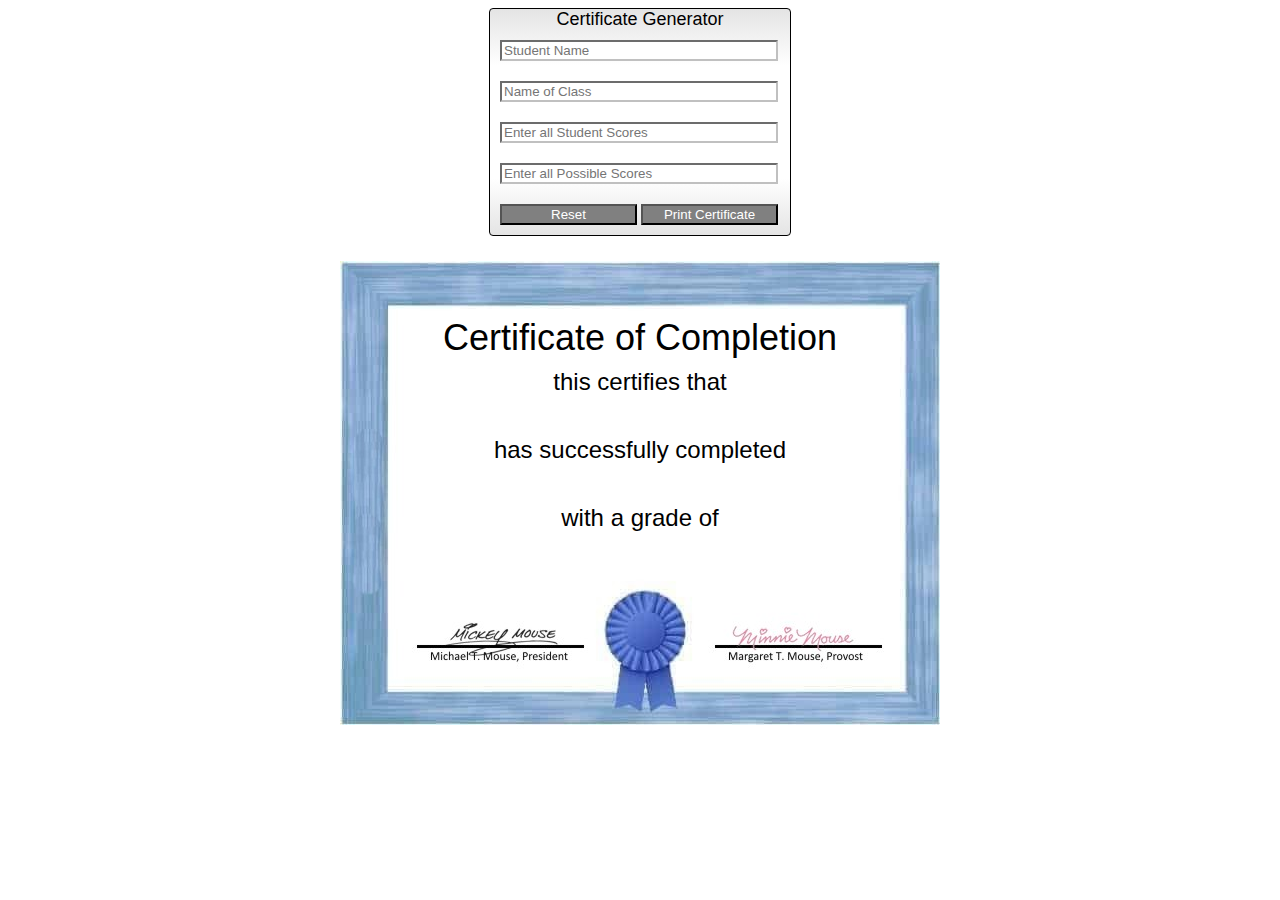
<file: week5/CertGenerator/index.html>
<!DOCTYPE html>
<html>
    <head>
        <title>Student Class Certificate Generator</title>
        <link rel='stylesheet' href='style.css'>
    </head>
    <body>
        <div class='student-wrapper'>
            <div class='title'>Certificate Generator</div>
            <div class='cell'>
                <input 
                    type='text' 
                    id='studentName'
                    placeholder='Student Name'
                    required
                    minlength='10'
                />
            </div>
            <div class='cell'>
                <input 
                    type='text'
                    id='className'
                    placeholder='Name of Class'
                    required
                    minlength='7'
                />
            </div>
            <div class='cell'>
                <input 
                    type='text'
                    id='studentScores'
                    placeholder='Enter all Student Scores'
                    required
                    minlength='1'
                />
            </div>
            <div class='cell'>
                <input 
                    type='text'
                    id='possibleScores'
                    placeholder='Enter all Possible Scores'
                    required
                    minlength='1'
                />
            </div>
            <div class='cell'>
                <button id='reset'>Reset</button>
                <button id='print'>Print Certificate</button>
            </div>
        </div>

        <div class='certificate-background'>
            <div  style='position:relative; top:50px;'>
                <div class='cert-title'>Certificate of Completion</div>
                <div class='cert-sub-title'>this certifies that</div>
                <div id='certStudentName' class='cert-data'>&nbsp;</div>
                <div class='cert-sub-title'>has successfully completed</div>
                <div id='certClassName' class='cert-data'>&nbsp;</div>
                <div class='cert-sub-title'>with a grade of</div>
                <div id='certGrade' class='cert-data'>&nbsp;</div>
            </div>
        </div>
    </body>
    <script src='./jscript.js'></script>
    <script src='./student.js'></script>
</html>
</file>
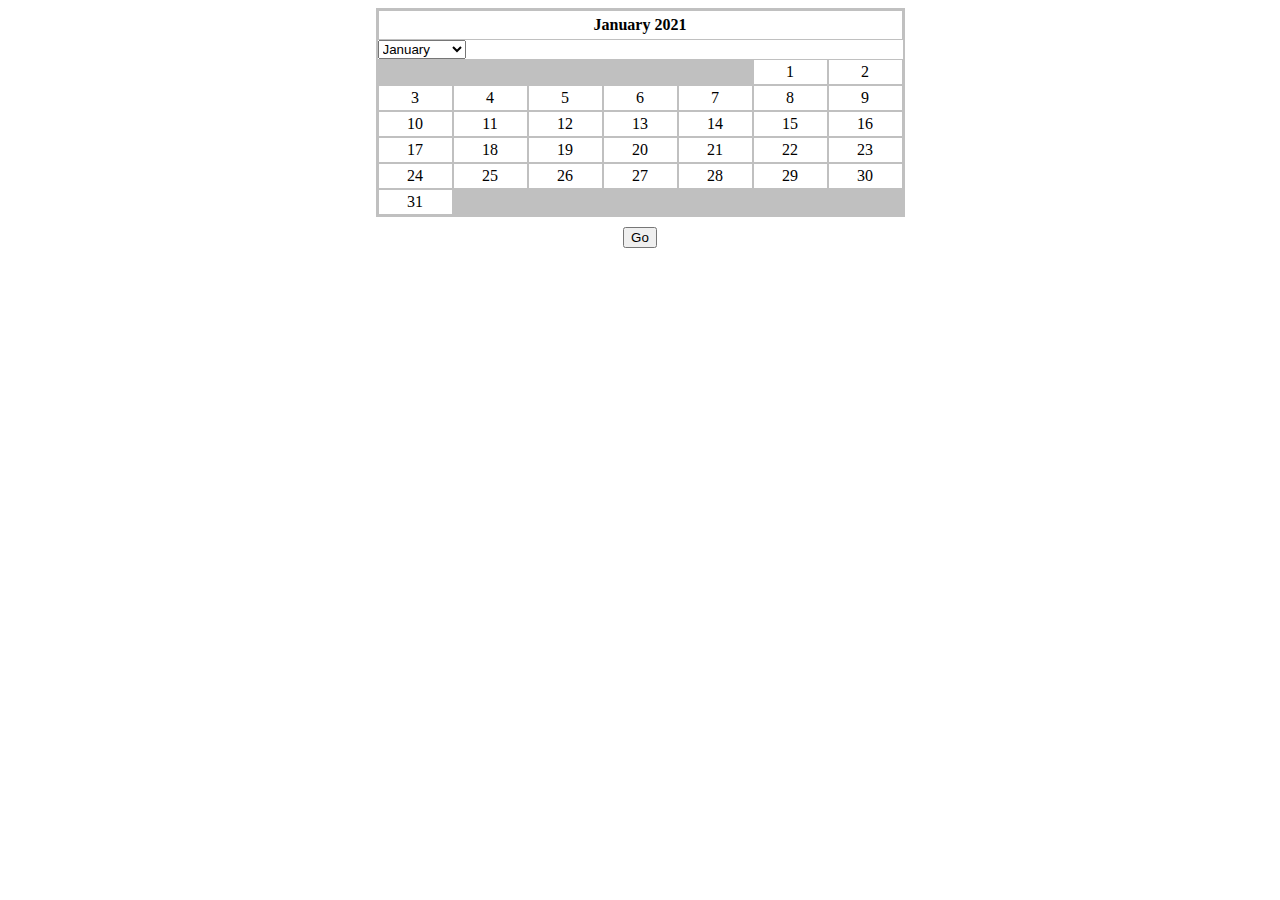
<file: week2/PerpetualCalendar/calendar.html>
<!-- Modify this page to use a select and an input to generate a calendar for any month and year -->

<!DOCTYPE html>
<html>
    <head>
        <title>Javascript Calendar</title>
        <link rel='stylesheet' href='calendar.css'>
    </head>
    <body>
        <div class='calendarWrapper'>
            <div class='calendarTitle'></div>
            <select id="dropdown">
                <option value="Jan">January</option>
                <option value="Feb">February</option>
                <option value="Mar">March</option>
                <option value="Apr">April</option>
                <option value="May">May</option>
                <option value="Jun">June</option>
                <option value="Jul">July</option>
                <option value="Aug">August</option>
                <option value="Sep">September</option>
                <option value="Oct">October</option>
                <option value="Nov">November</option>
                <option value="Dec">December</option>
            </select>
            <div class='calendar' id='calendarDays'></div>
        </div>
        <div class='button'>
            <button id="myButton" onclick="printCalendar()" type="click">Go</button>
        </div>
    </body>
    <script src='./calendar.js'></script>
</html>
</file>
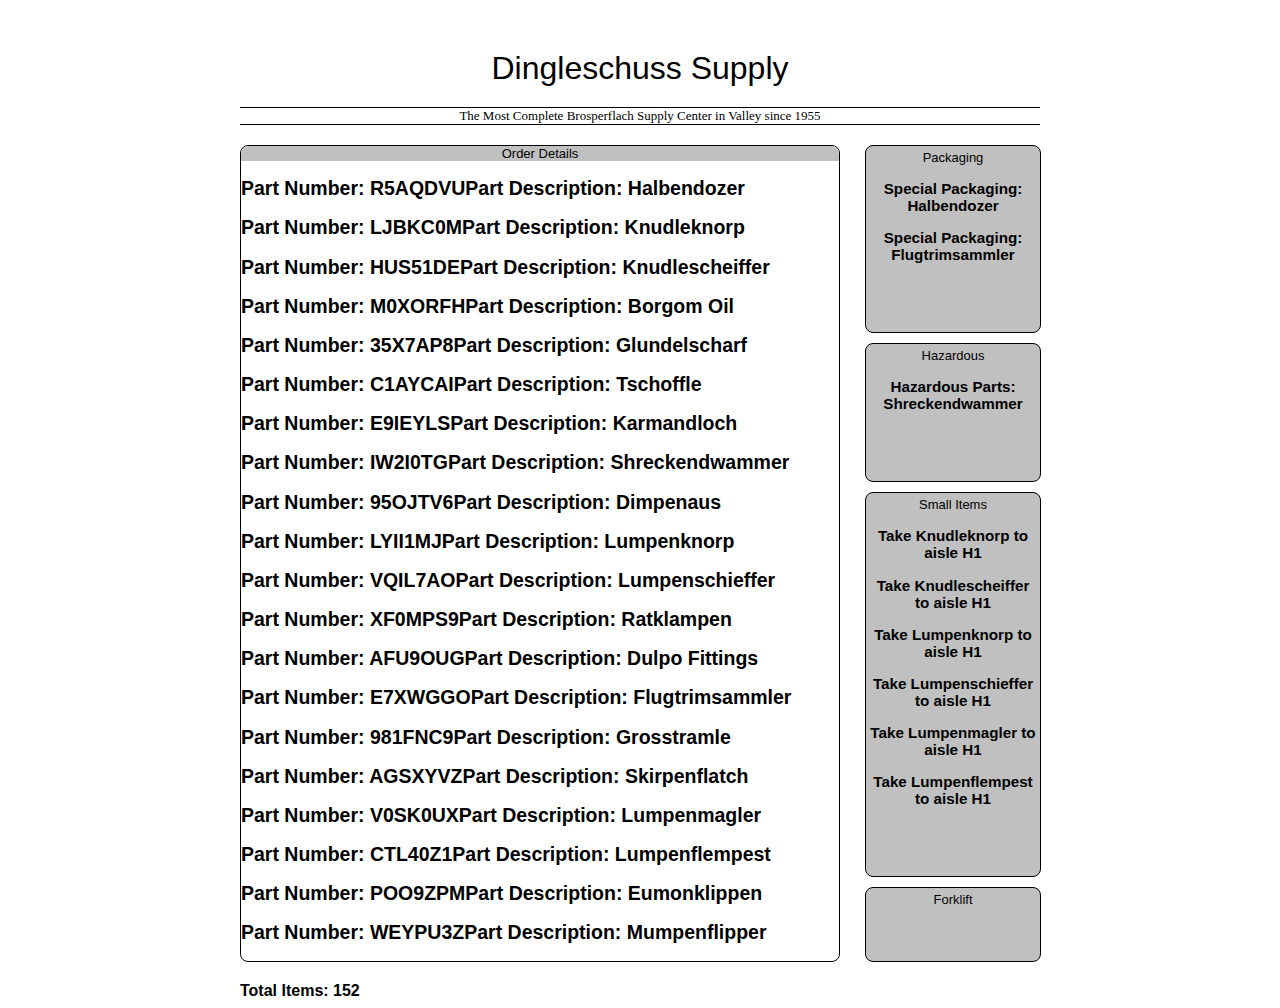
<file: week2/Warehouse/warehouse.html>
<!DOCTYPE html>
<html>
    <head>
        <title>Warehouse Ticket Generator</title>
        <link rel='stylesheet' href='warehouse.css'>
    </head>

    <body>
        <div class='letterhead'>Dingleschuss Supply</div>
        <div class='slogan'>The Most Complete Brosperflach Supply Center in Valley since 1955</div>
        <div class='orderWrapper'>
            <div id='orderDetails' class='orderDetails'>
                <div class='detailHeader'>Order Details</div>
                <div id='detailsList' class='detailsList'></div>
            </div>
            <div id='specialPackaging' class='sidebar'>Packaging</div>

            <div id='hazardousMaterials' class='sidebar'>Hazardous</div>

            <div id='smallItemsOnly' class='sidebar'>Small Items</div>

            <div id='forkiftNeeded' class='sidebar'>Forklift</div>

        </div>
        <div id='totalItems' class='bottomBar'>Total Items</div>

    </body>

    <script src='warehouse.js'></script>
</html>
</file>
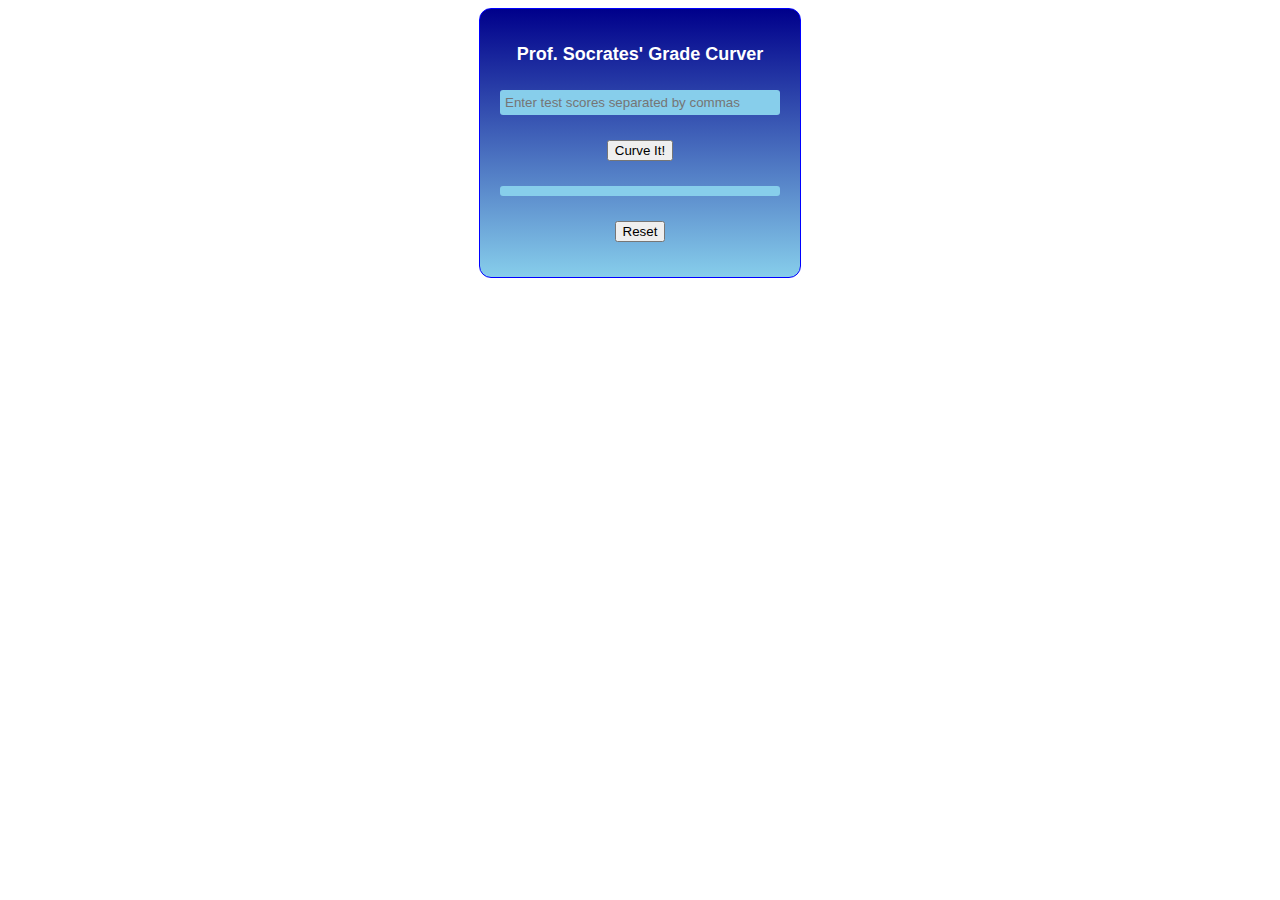
<file: week3/GradeCurve/gradeCurver.html>
<!DOCTYPE html>
<html>
    <head>
        <title>Grade Curver</title>
        <link rel='stylesheet' href='gradeCurver.css'>
    </head>

    <body>
        <div class='gradeWrapper'>
            <div class='gradeHeading'>Prof. Socrates' Grade Curver</div>

            <input 
                class='gradeInput'
                id='scores'
                type='text'
                style='width:90%;'
                placeholder='Enter test scores separated by commas'
            />
            
            <button id='submit' style="margin-top:25px;">Curve It!</button>
            
            <div id='grades' class='gradeDiv'></div>
            
            <button id='reset' style="margin-top:25px;margin-bottom:25px;">Reset</button>
        </div>
    </body>

    <script src='gradeCurver.js'></script>
</html>
</file>
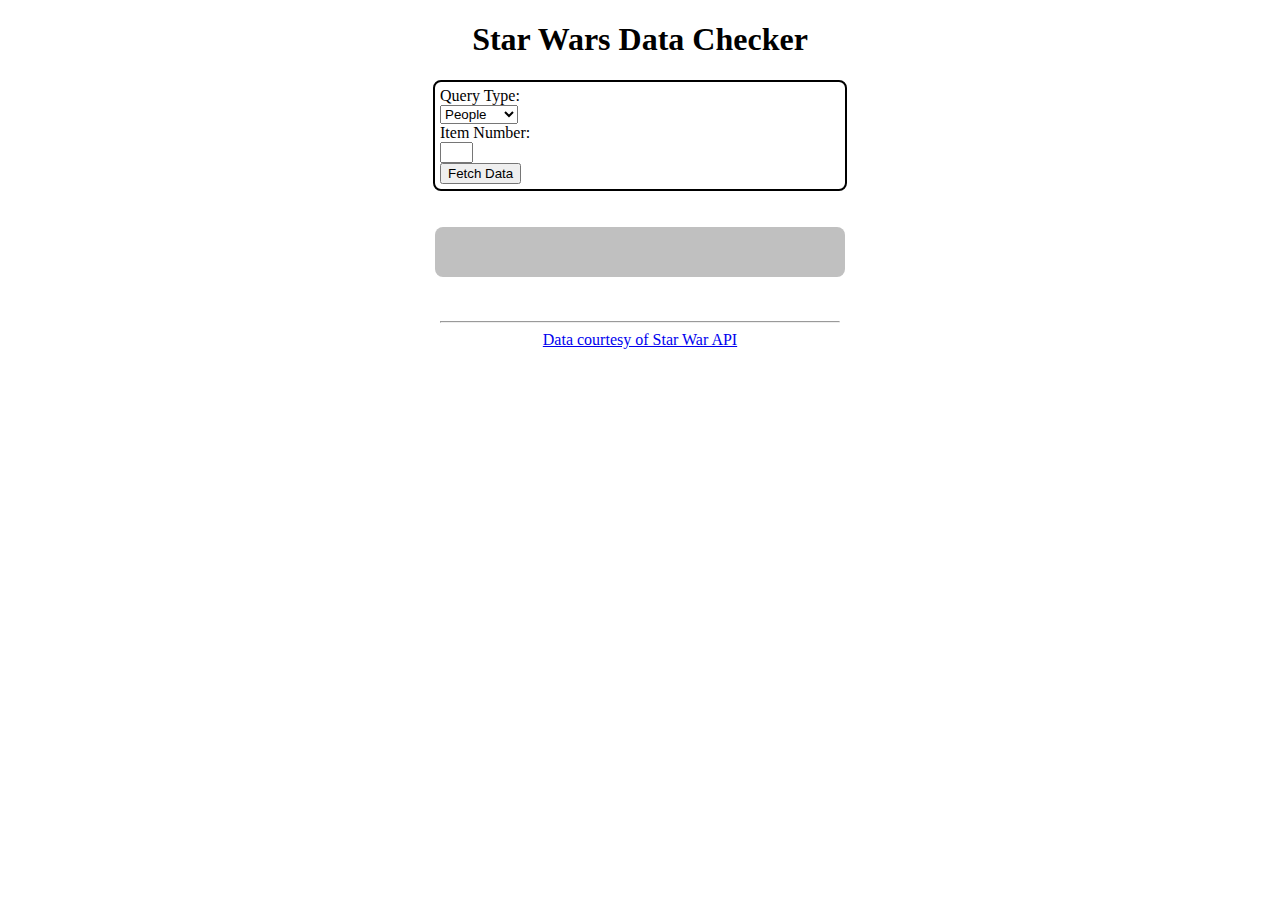
<file: week3/StarWars/starwars.html>
<!DOCTYPE html>
<html>
    <head>
        <link rel='stylesheet' href='starwars.css'>
    </head>
    <body>
        <h1 style='text-align:center;' id='title'>Star Wars Data Checker</h1>

        <div class='queryWrapper'>
            <div>Query Type:</div>
            <div>
                <select id='queryType'>
                    <option value='people'>People</option>
                    <option value='planets'>Planets</option>
                    <option value='starships'>Starships</option>
                </select>
            </div>
            <div>Item Number:</div>
            <div>
                <input type="number" style='width:25px' id='itemID' />
            </div>
            <div>
                <button id='fetchButton' onclick="fetchData()">Fetch Data</button>
            </div>
        </div>

        <br /><br />

        <div id='ResponseData' class='dataWrapper'>
            <div class='dataCellLabel' id='dataLabel1'></div>
            <div class='dataCell' id='dataValue1'></div>
            <div class='dataCellLabel' id='dataLabel2'></div>
            <div class='dataCell' id='dataValue2'></div>
        </div>

        <br /><br />
        
        <div class='footer'>
            <hr />
            <a href='https://swapi.dev/api/' target='_new'>Data courtesy of Star War API</a>
        </div>

        <script src='starwars.js'></script>
    </body>
</html>
</file>
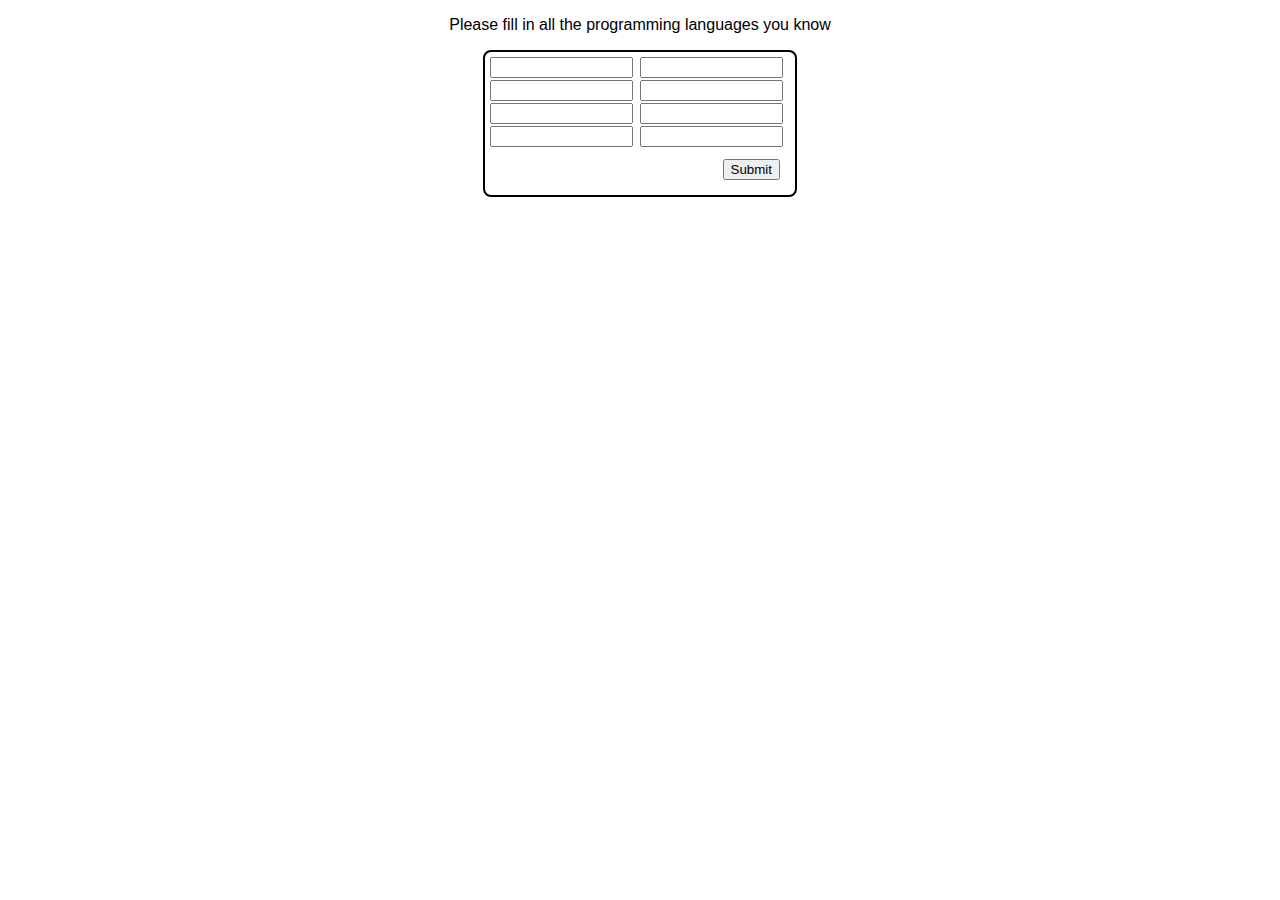
<file: week4/languages/languages2.html>
<!-- Make any modifications necessary to this code to make work with the requirements 
listed in languages2.js. Remove all unnecessary code from this document. -->

<!DOCTYPE html>
<html>
    <head>
        <link rel='stylesheet' href='languages2.css'>
    </head>
    <body>
        <p style='text-align:center;'>Please fill in all the programming languages you know</p>
        <div class='wrapper'>
            <input id='lang0' /> <input id='lang1' />
            <input id='lang2' /> <input id='lang3' />
            <input id='lang4' /> <input id='lang5' />
            <input id='lang6' /> <input id='lang7' />
            <div class='spanner' style="text-align: right; padding: 10px;">
                <button id='submitLang' type="submit">Submit</button>
            </div>
        </div>
        <div id='TestResult' class='text'></div>
    </body>
    <script src='languages2.js'></script>
</html>
</file>
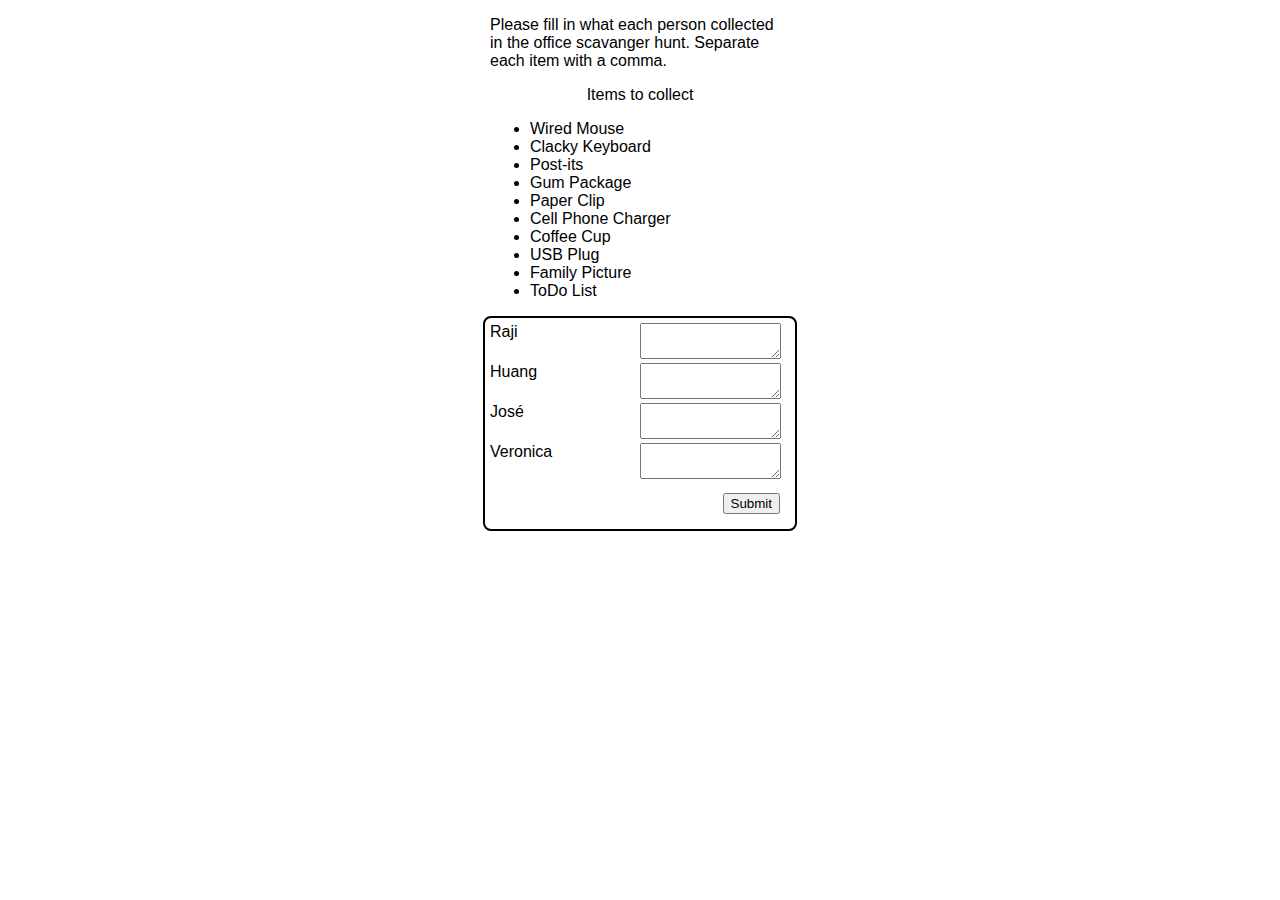
<file: week4/scavenger_hunt/scavenger.html>
<!DOCTYPE html>
<html>
    <head>
        <link rel='stylesheet' href='scavenger.css'>
    </head>
    <body>
        <div class='intro'>
            <p>Please fill in what each person collected in the office scavanger hunt. Separate each item with a comma.</p>
            <p style='text-align: center;'>Items to collect
                <ul id='lstItems'>
                    <li>Wired Mouse</li>
                    <li>Clacky Keyboard</li>
                    <li>Post-its</li>
                    <li>Gum Package</li>
                    <li>Paper Clip</li>
                    <li>Cell Phone Charger</li>
                    <li>Coffee Cup</li>
                    <li>USB Plug</li>
                    <li>Family Picture</li>
                    <li>ToDo List</li>
                </ul>
            </p>
        </div>
        <div class='wrapper'>
            <div>Raji</div>
            <div><textarea onclick=setTarget(this) style='width:90%' id='scavenger-0'></textarea></div>
            <div>Huang</div>
            <div><textarea onclick=setTarget(this) style='width:90%' id='scavenger-1'></textarea></div>
            <div>José</div>
            <div><textarea onclick=setTarget(this) style='width:90%' id='scavenger-2'></textarea></div>
            <div>Veronica</div>
            <div><textarea onclick=setTarget(this) style='width:90%' id='scavenger-3'></textarea></div>
            <div class='spanner' style="text-align: right; padding: 10px;">
                <button id='submit'>Submit</button>
            </div>
        </div>
        <div id='AllItems' class='text'></div>
    </body>
    <script src='scavenger.js'></script>
</html>
</file>
<file: week5/CertGenerator/style.css>
.student-wrapper {
  margin: 0 auto;
  display: grid;
  grid-template-columns: auto;
  border: 1px solid black;
  border-radius: 4px;
  width: 300px;
  background-image: linear-gradient(
    rgb(228, 228, 228),
    white,
    white,
    white,
    rgb(228, 228, 228)
  );
}
.cell {
  padding: 10px;
  width: 100%;
}
.title {
  text-align: center;
  font-size: large;
  font-family: "Segoe UI", Tahoma, Geneva, Verdana, sans-serif;
}
.cert-title {
  text-align: center;
  font-size: 36px;
  font-family: Verdana, Geneva, Tahoma, sans-serif;
  padding: 6px;
}
.cert-sub-title {
  text-align: center;
  font-size: 24px;
  font-family: Verdana, Geneva, Tahoma, sans-serif;
  padding: 3px;
}
.cert-data {
  text-align: center;
  font-size: 24px;
  font-family: Impact, Haettenschweiler, "Arial Narrow Bold", sans-serif;
  padding: 3px;
}
input {
  width: 270px;
  background-color: white;
  border-color: silver;
}
button {
  width: 137px;
  background-color: gray;
  color: white;
}
.certificate-background {
  background-image: url(./images/cert.jpg);
  background-size: 800x 400px;
  width: 600px;
  height: 464px;
  margin: 0 auto;
  position: relative;
  top: 25px;
}
</file>
<file: week2/PerpetualCalendar/calendar.css>
.calendarWrapper {
  border: silver 2px solid;
  width: 525px;
  margin: 0 auto;
}

.calendarTitle {
  text-align: center;
  padding: 5px;
  font-weight: 700;
  grid-column: span 7;
  border: silver 1px solid;
}

.calendar {
  display: grid;
  grid-template-columns: 75px 75px 75px 75px 75px 75px 75px;
}

.calendarCell {
  border: silver 1px solid;
  text-align: center;
  padding: 3px;
}

.blankDay {
  border: silver 1px solid;
  text-align: center;
  padding: 3px;
  background-color: silver;
}

.button {
  margin-top: 10px;
  text-align: center;
}
</file>
<file: week2/Warehouse/warehouse.css>
.letterhead {
  margin: 0 auto;
  width: 800px;
  margin-top: 50px;
  margin-bottom: 20px;
  text-align: center;
  font-family: Impact, Haettenschweiler, "Arial Narrow Bold", sans-serif;
  font-size: xx-large;
}

.slogan {
  margin: 0 auto;
  width: 800px;
  text-align: center;
  font-family: cursive;
  font-size: small;
  border-top: 1px solid black;
  border-bottom: 1px solid black;
  margin-bottom: 20px;
}

.orderWrapper {
  margin: 0 auto;
  width: 800px;
  display: grid;
  grid-template-columns: 75% 22%;
  column-gap: 25px;
  row-gap: 10px;
}

.orderDetails {
  grid-row: span 4;
  border: 1px solid black;
  border-radius: 8px;
  font-family: "Segoe UI", Tahoma, Geneva, Verdana, sans-serif;
  font-size: small;
}

.detailHeader {
  text-align: center;
  background-color: silver;
  border-radius: 8px;
  border-radius: 8px 8px 0px 0px;
}

.sidebar {
  border: 1px solid black;
  border-radius: 8px;
  text-align: center;
  background-color: silver;
  font-family: "Segoe UI", Tahoma, Geneva, Verdana, sans-serif;
  font-size: small;
  padding: 4px;
}

.bottomBar {
  font-weight: 700;
  margin: 0 auto;
  width: 800px;
  margin-top: 20px;
  font-family: "Segoe UI", Tahoma, Geneva, Verdana, sans-serif;
}
</file>
<file: week3/GradeCurve/gradeCurver.css>
.gradeWrapper {
  margin: 0 auto;
  width: 300px;
  text-align: center;
  border: 1px solid blue;
  border-radius: 12px;
  padding: 10px;
  background-image: linear-gradient(darkblue, skyblue);
}

.gradeHeading {
  color: white;
  font-family: "Segoe UI", Tahoma, Geneva, Verdana, sans-serif;
  font-size: large;
  font-weight: 700;
  margin-top: 25px;
}

.gradeInput {
  border: 0px;
  padding: 5px;
  border-radius: 3px;
  background-color: skyblue;
  margin-top: 25px;
  font-family: "Segoe UI", Tahoma, Geneva, Verdana, sans-serif;
}

.gradeDiv {
  margin: 0 auto;
  border: 0px;
  padding: 5px;
  border-radius: 3px;
  background-color: skyblue;
  margin-top: 25px;
  width: 90%;
  font-family: "Segoe UI", Tahoma, Geneva, Verdana, sans-serif;
}
</file>
<file: week3/StarWars/starwars.css>
.queryWrapper {
  border: black 2px solid;
  border-radius: 8px;
  padding: 5px;
  width: 400px;
  /* 
  use the CSS grid to display all five <div> elements contained within
  the 'queryWrapper' <div> on a row next to each other 
  */
  margin: 0 auto;
}

.dataWrapper {
  border-radius: 8px;
  background-color: silver;
  padding: 5px;
  width: 400px;
  /* 
  use the CSS grid to display the <div> elements contained within
  the 'dataWrapper' <div> in a 2 x 2 grid 
  */
  margin: 0 auto;
}

.dataCellLabel {
  text-align: center;
  padding: 5px;
  font-weight: 700;
}

.dataCell {
  text-align: center;
  padding: 5px;
}

.footer {
  width: 400px;
  margin: 0 auto;
  text-align: center;
}
</file>
<file: week4/languages/languages2.css>
body {
  font-family: Verdana, Geneva, Tahoma, sans-serif;
}

.intro {
  width: 300px;
  margin: 0 auto;
}
.wrapper {
  border: black 2px solid;
  border-radius: 8px;
  padding: 5px;
  width: 300px;
  display: grid;
  grid-template-columns: 150px 150px;
  margin: 0 auto;
}

.spanner {
  padding: 5px;
  font-weight: 700;
  grid-column: span 2;
  text-align: right;
  padding: 10px;
}

.text {
  border-radius: 4px;
  background-color: silver;
  width: 300px;
  margin: 0 auto;
  text-align: center;
  margin-top: 25px;
}
input {
  width: 90%;
  margin-bottom: 2px;
}
</file>
<file: week4/scavenger_hunt/scavenger.css>
body {
  font-family: Verdana, Geneva, Tahoma, sans-serif;
}

.intro {
  width: 300px;
  margin: 0 auto;
}
.wrapper {
  border: black 2px solid;
  border-radius: 8px;
  padding: 5px;
  width: 300px;
  display: grid;
  grid-template-columns: 150px 150px;
  margin: 0 auto;
}

.spanner {
  padding: 5px;
  font-weight: 700;
  grid-column: span 2;
  text-align: right;
  padding: 10px;
}

.text {
  border-radius: 4px;
  background-color: silver;
  width: 300px;
  margin: 0 auto;
  text-align: center;
  margin-top: 25px;
}
input {
  width: 90%;
  margin-bottom: 2px;
}
</file>
